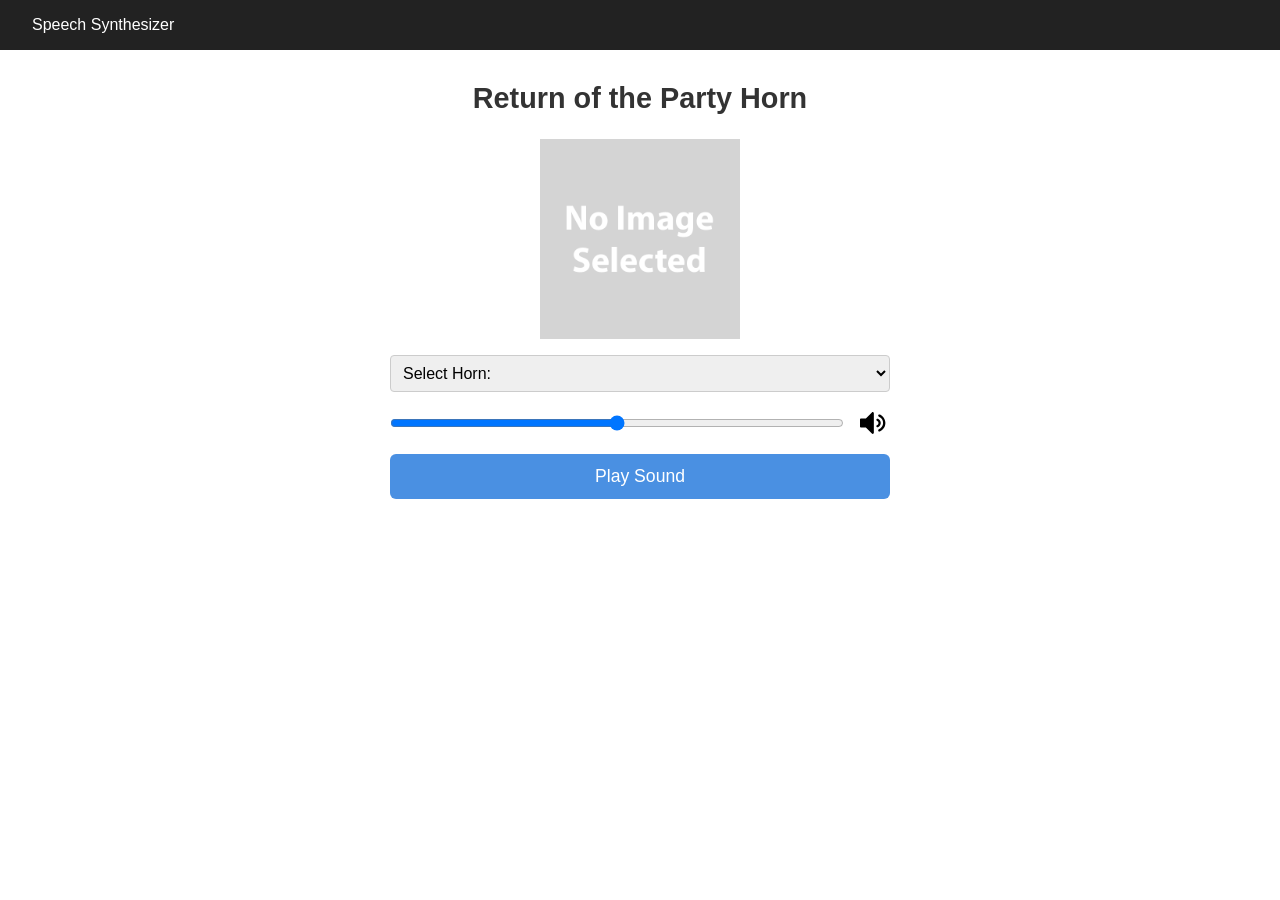
<file: index.html>
<!DOCTYPE html>
<html lang="en">

<head>
  <!-- Google Tag Manager -->
  <script>(function(w,d,s,l,i){w[l]=w[l]||[];w[l].push({'gtm.start':
  new Date().getTime(),event:'gtm.js'});var f=d.getElementsByTagName(s)[0],
  j=d.createElement(s),dl=l!='dataLayer'?'&l='+l:'';j.async=true;j.src=
  'https://www.googletagmanager.com/gtm.js?id='+i+dl;f.parentNode.insertBefore(j,f);
  })(window,document,'script','dataLayer','GTM-PPDV3WGP');</script>
  <!-- End Google Tag Manager -->

  <meta charset="UTF-8" />
  <meta http-equiv="X-UA-Compatible" content="IE=edge" />
  <meta name="viewport" content="width=device-width, initial-scale=1.0" />
  <link rel="shortcut icon" href="favicon.ico" type="image/x-icon" />
  <title>Lab 10 - Return of the Party Horn</title>

  <!-- JS Confetti -->
  <script src="assets/scripts/js-confetti.browser.js"></script>

  <!-- Main Stylesheet & Scripts -->
  <link rel="stylesheet" href="assets/styles/global.css" />
  <script src="assets/scripts/partyHorn.js" type="module"></script>
</head>

<body>
  <!-- Google Tag Manager (noscript) -->
  <noscript><iframe src="https://www.googletagmanager.com/ns.html?id=GTM-PPDV3WGP"
  height="0" width="0" style="display:none;visibility:hidden"></iframe></noscript>
  <!-- End Google Tag Manager (noscript) -->

  <header>
    <nav>
      <a href="speechSynth.html" title="Go to speech synthesizer">Speech Synthesizer</a>
    </nav>
  </header>
  <main>
    <section id="expose">
      <header>
        <h2>Return of the Party Horn</h2>
      </header>
      <img src="assets/images/no-image.png" alt="No image selected" />
      <select name="horn" id="horn-select">
        <option value="select" disabled selected>Select Horn:</option>
        <option value="air-horn">Air Horn</option>
        <option value="car-horn">Car Horn</option>
        <option value="party-horn">Party Horn</option>
      </select>
      <div id="volume-controls">
        <input type="range" name="volume" id="volume" value="50" min="0" max="100" step="1" />
        <img src="assets/icons/volume-level-2.svg" alt="Volume level 2" />
      </div>
      <button>Play Sound</button>
      <audio class="hidden" src=""></audio>
    </section>
  </main>

  <!-- A/B Test: randomly applies "blue" class to body 50% of the time -->
  <script>
    const randomNumber = Math.random();
    const shouldApplyClass = randomNumber < 0.5;
    let body = document.querySelector('body');
    if (shouldApplyClass) {
      body.classList.add('blue');
    }
  </script>
</body>

</html>
</file>
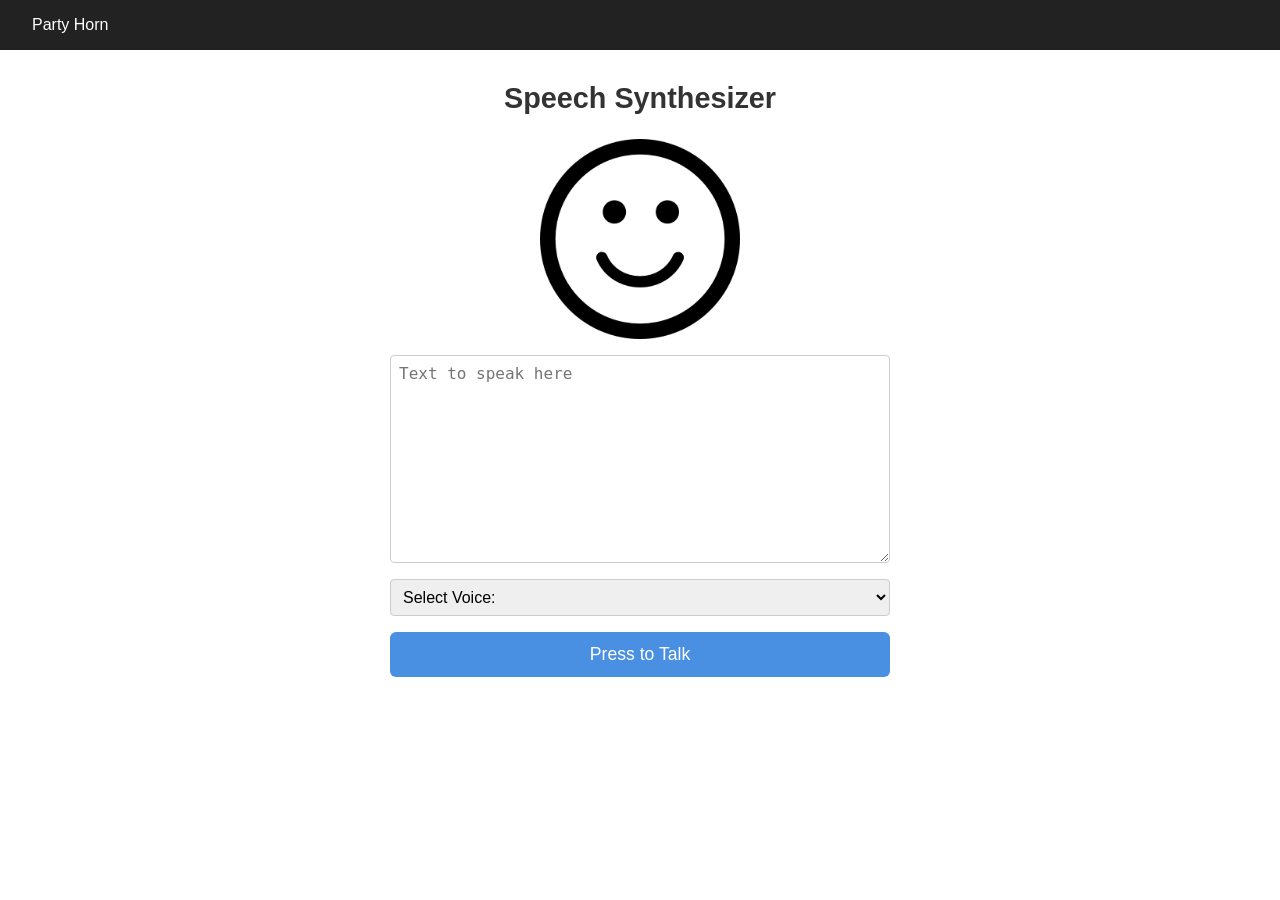
<file: speechSynth.html>
<!DOCTYPE html>
<html lang="en">

<head>
  <!-- Google Tag Manager -->
  <script>(function(w,d,s,l,i){w[l]=w[l]||[];w[l].push({'gtm.start':
  new Date().getTime(),event:'gtm.js'});var f=d.getElementsByTagName(s)[0],
  j=d.createElement(s),dl=l!='dataLayer'?'&l='+l:'';j.async=true;j.src=
  'https://www.googletagmanager.com/gtm.js?id='+i+dl;f.parentNode.insertBefore(j,f);
  })(window,document,'script','dataLayer','GTM-PPDV3WGP');</script>
  <!-- End Google Tag Manager -->

  <!-- Google tag (gtag.js) -->
  <script async src="https://www.googletagmanager.com/gtag/js?id=G-Y2VEWKCXDY"></script>
  <script>
    window.dataLayer = window.dataLayer || [];
    function gtag(){dataLayer.push(arguments);}
    gtag('js', new Date());
    gtag('config', 'G-Y2VEWKCXDY');
  </script>

  <meta charset="UTF-8" />
  <meta http-equiv="X-UA-Compatible" content="IE=edge" />
  <meta name="viewport" content="width=device-width, initial-scale=1.0" />
  <link rel="shortcut icon" href="favicon.ico" type="image/x-icon" />
  <title>Lab 10 - Speech Synthesizer</title>

  <!-- Main Stylesheet & Scripts -->
  <link rel="stylesheet" href="assets/styles/global.css" />
  <script src="assets/scripts/speechSynth.js" type="module"></script>
</head>

<body>
  <!-- Google Tag Manager (noscript) -->
  <noscript><iframe src="https://www.googletagmanager.com/ns.html?id=GTM-PPDV3WGP"
  height="0" width="0" style="display:none;visibility:hidden"></iframe></noscript>
  <!-- End Google Tag Manager (noscript) -->

  <header>
    <nav>
      <a href="index.html" title="Go to party horn">Party Horn</a>
    </nav>
  </header>
  <main>
    <section id="explore">
      <header>
        <h2>Speech Synthesizer</h2>
      </header>
      <img src="assets/images/smiling.png" alt="Smiling face" />
      <textarea name="text-to-speak" id="text-to-speak" rows="10" placeholder="Text to speak here"></textarea>
      <select name="voice" id="voice-select">
        <option value="select" disabled selected>Select Voice:</option>
      </select>
      <button>Press to Talk</button>
    </section>
  </main>
</body>

</html>
</file>
<file: assets/styles/global.css>
/* =====================
   Reset & Base
   ===================== */
*, *::before, *::after {
  box-sizing: border-box;
  margin: 0;
  padding: 0;
}

body {
  font-family: Arial, sans-serif;
  background-color: #ffffff;
  color: #333;
  transition: background-color 0.3s ease;
}

/* =====================
   A/B Test: Blue Background
   Applied randomly via JS 50% of the time on index.html
   ===================== */
body.blue {
  background-color: #a8d8f0;
}

/* =====================
   Header & Nav
   ===================== */
header nav {
  padding: 1rem 2rem;
  background-color: #222;
}

header nav a {
  color: #fff;
  text-decoration: none;
  font-size: 1rem;
}

header nav a:hover {
  text-decoration: underline;
}

/* =====================
   Main Layout
   ===================== */
main {
  display: flex;
  justify-content: center;
  padding: 2rem;
}

section {
  display: flex;
  flex-direction: column;
  align-items: center;
  gap: 1rem;
  width: 100%;
  max-width: 500px;
}

section header h2 {
  font-size: 1.8rem;
  margin-bottom: 0.5rem;
  text-align: center;
}

/* =====================
   Images
   ===================== */
section > img {
  width: 200px;
  height: 200px;
  object-fit: contain;
}

/* =====================
   Form Controls
   ===================== */
select, textarea, button {
  width: 100%;
  padding: 0.5rem;
  font-size: 1rem;
  border-radius: 4px;
  border: 1px solid #ccc;
}

button {
  background-color: #4a90e2;
  color: white;
  border: none;
  cursor: pointer;
  padding: 0.75rem;
  font-size: 1.1rem;
  border-radius: 6px;
  transition: background-color 0.2s;
}

button:hover {
  background-color: #357abd;
}

textarea {
  resize: vertical;
}

/* =====================
   Volume Controls
   ===================== */
#volume-controls {
  display: flex;
  align-items: center;
  gap: 1rem;
  width: 100%;
}

#volume-controls input[type="range"] {
  flex: 1;
}

#volume-controls img {
  width: 30px;
  height: 30px;
}

/* =====================
   Rate Controls (Speech Rate Slider feature)
   ===================== */
#rate-controls {
  display: flex;
  flex-direction: column;
  gap: 0.25rem;
  width: 100%;
}

#rate-controls label {
  font-size: 0.95rem;
  color: #555;
}

#rate-controls input[type="range"] {
  width: 100%;
  cursor: pointer;
}

/* =====================
   Utility
   ===================== */
.hidden {
  display: none;
}
</file>
